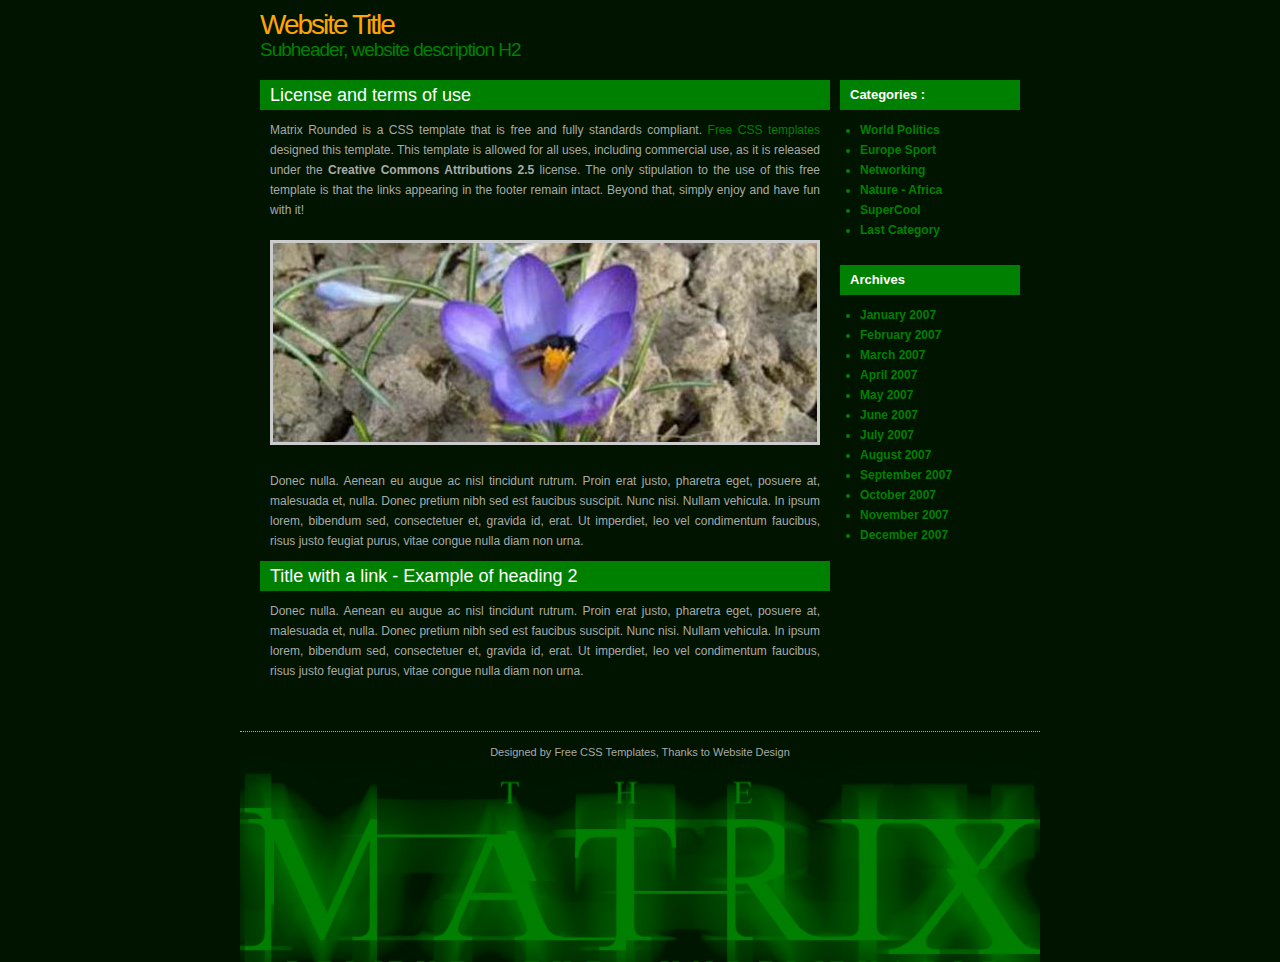
<file: static/css/Matrix/index.html>
<!DOCTYPE html PUBLIC "-//W3C//DTD XHTML 1.0 Strict//EN" "http://www.w3.org/TR/xhtml1/DTD/xhtml1-strict.dtd">
<html xmlns="http://www.w3.org/1999/xhtml">
<head>
<title>Matrix</title>
<meta http-equiv="Content-Language" content="English" />
<meta http-equiv="Content-Type" content="text/html; charset=UTF-8" />
<link rel="stylesheet" type="text/css" href="style.css" media="screen" />
</head>
<body>

<div id="wrap">

<div id="header">
<h1><a href="#">Website Title</a></h1>
<h2>Subheader, website description H2</h2>
</div>

<div id="content">
<div class="left"> 

<h2><a href="#">License and terms of use</a></h2>
<div class="articles">
Matrix Rounded is a CSS template that is free and fully standards compliant. <a href="http://www.free-css-templates.com/">Free CSS templates</a> designed this template.
This template is allowed for all uses, including commercial use, as it is released under the <strong>Creative Commons Attributions 2.5</strong> license. The only stipulation to the use of this free template is that the links appearing in the footer remain intact. Beyond that, simply enjoy and have fun with it!	 
<br /><br />
<img src="images/pic.jpg" alt="Example pic" style="border: 3px solid #ccc;" />
<br /><br />
Donec nulla. Aenean eu augue ac nisl tincidunt rutrum. Proin erat justo, pharetra eget, posuere at, malesuada 
et, nulla. Donec pretium nibh sed est faucibus suscipit. Nunc nisi. Nullam vehicula. In ipsum lorem, bibendum sed, 
consectetuer et, gravida id, erat. Ut imperdiet, leo vel condimentum faucibus, risus justo feugiat purus, vitae 
congue nulla diam non urna.
</div>
<h2><a href="#">Title with a link - Example of heading 2</a></h2>
<div class="articles">
Donec nulla. Aenean eu augue ac nisl tincidunt rutrum. Proin erat justo, pharetra eget, posuere at, malesuada 
et, nulla. Donec pretium nibh sed est faucibus suscipit. Nunc nisi. Nullam vehicula. In ipsum lorem, bibendum sed, 
consectetuer et, gravida id, erat. Ut imperdiet, leo vel condimentum faucibus, risus justo feugiat purus, vitae 
congue nulla diam non urna.
</div>
</div>

<div class="right"> 

<h2>Categories :</h2>
<ul>
<li><a href="#">World Politics</a></li> 
<li><a href="#">Europe Sport</a></li> 
<li><a href="#">Networking</a></li> 
<li><a href="#">Nature - Africa</a></li>
<li><a href="#">SuperCool</a></li> 
<li><a href="#">Last Category</a></li>
</ul>

<h2>Archives</h2>
<ul>
<li><a href="#">January 2007</a></li> 
<li><a href="#">February 2007</a></li> 
<li><a href="#">March 2007</a></li> 
<li><a href="#">April 2007</a></li>
<li><a href="#">May 2007</a></li> 
<li><a href="#">June 2007</a></li> 
<li><a href="#">July 2007</a></li> 
<li><a href="#">August 2007</a></li> 
<li><a href="#">September 2007</a></li>
<li><a href="#">October 2007</a></li>
<li><a href="#">November 2007</a></li>
<li><a href="#">December 2007</a></li>
</ul>

</div>

</div>
<div style="clear: both;"> </div>

<div id="footer">
Designed by <a href="http://www.free-css-templates.com/">Free CSS Templates</a>, Thanks to <a href="http://www.openwebdesign.org/">Website Design</a>
</div>
</div>

</body>
</html>
</file>
<file: static/css/Matrix/style.css>
* {
	margin: 0;
	padding: 0;
}

body {
background: #001400 url(images/bottombg.jpg) bottom center no-repeat;
font-family: Verdana, Arial, Helvetica, sans-serif;
font-size: 12px;
line-height: 20px;
color: #aaa;
}

a {
text-decoration: none;
color: #008000;
}
a:hover {
text-decoration: underline;
color: #004E00;
}

#wrap {
margin: 0 auto;
width: 800px;
}

#header {

}
#header h1 { 
font-size: 28px;
letter-spacing: -1px;
padding: 15px 0 0 20px;
color: #fff;
}
#header h1 a { 
color: #FFA500;
text-decoration: none;
font-weight: 100;
letter-spacing: -2px;
}
#header h1 a:hover {
color: #eee;
}
#header h2 {
font-size: 19px;
color: #008000;
padding: 5px 0 0 20px;
letter-spacing: -1px;
font-weight: 100;
}

#content {
padding: 0 20px;
}

.left {
float: left;
width: 570px;
text-align: justify;
padding-top: 20px;
}
.left h2 {
font-size: 18px;
font-weight: 100;
padding-left: 10px;
height: 30px;
line-height: 30px;
background: #008000;
}
.left h2 a {
text-decoration: none;
color: #fff;
}
.left h2 a:hover {
color: #111;
}

.right {
float: right;
width: 180px;
padding-top: 10px;
}
.right h2 {
margin: 10px 0 0 0;
padding-left: 10px;
height: 30px;
line-height: 30px;
background: #008000;
color: #fff;
font-size: 13px;
}
.right ul {
padding: 10px 0 15px 20px;
color: #008000;
}
.right ul li a {
text-decoration: none;
font-weight: 600;
}
.right ul li a:hover {

}
.articles {
padding: 10px;
}

#footer {
text-align: center;
font-size: 11px;
color: #aaa;
margin-top: 40px;
border-top: 1px dotted #aaa;
padding-top: 10px;
padding-bottom: 200px;
}
#footer a { color: #aaa; }
#footer a:hover { color: #eee; }
</file>
